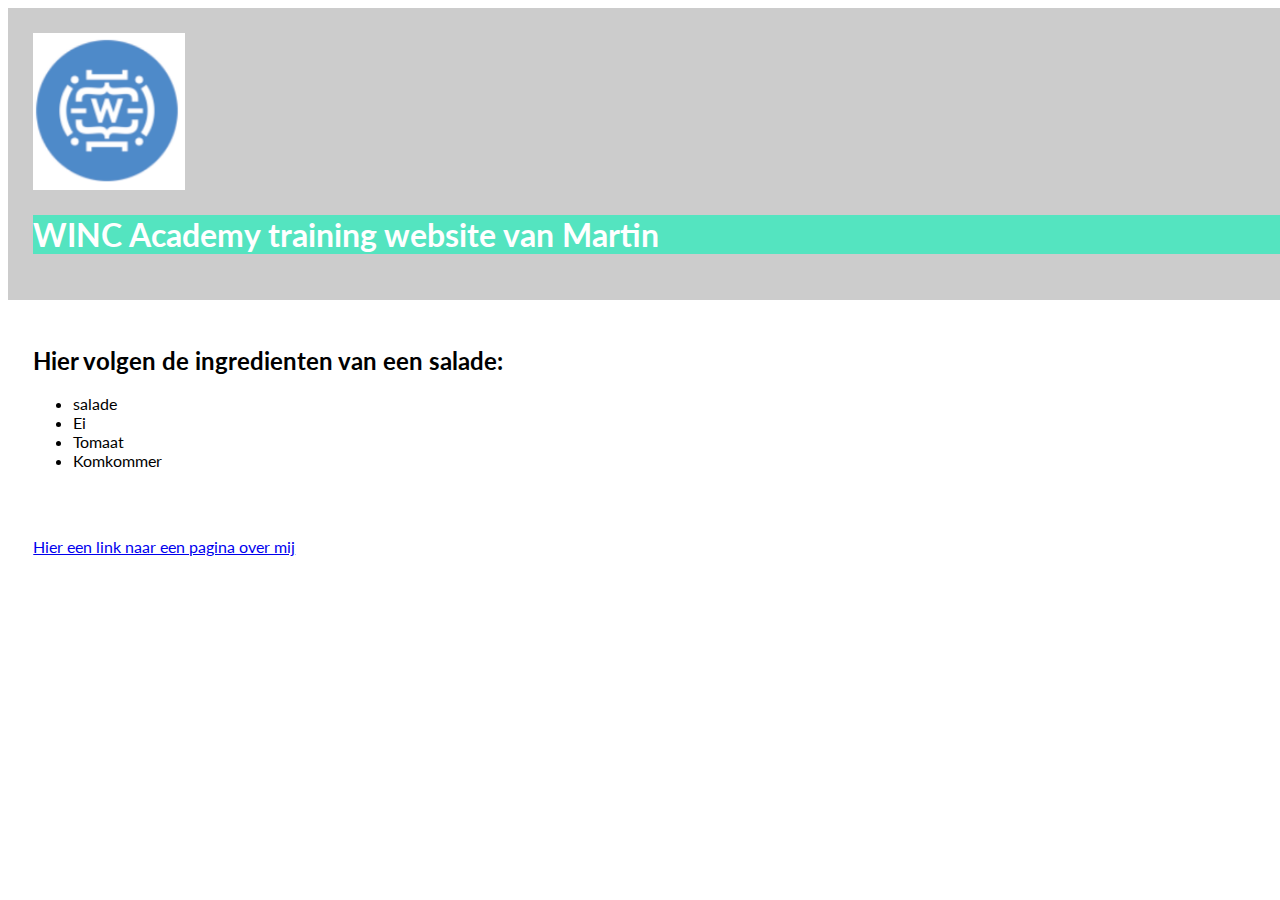
<file: Opdracht_CSS_basics/index.html>
<!DOCTYPE html>
<html>
  <head>
    <link rel="preconnect" href="https://fonts.gstatic.com">
    <link href="https://fonts.googleapis.com/css2?family=Lato&display=swap" rel="stylesheet">
    <link rel="stylesheet" type="text/css" href="styles.css">
    <!-- hier zet je de code in de head tags --> 
    <title> Opdracht: Links, images, lists</title>
  </head>
  <body>
    <header class="responsive-box">  
        <img class="header-image" src="logo.jpg">
        <h1>WINC Academy training website van Martin</h1>
    </header>
      <main class="responsive-box">
        <section>
          <h2>Hier volgen de ingredienten van een salade:</h2>
          <ul>
            <li>salade</li>
            <li>Ei</li>
            <li>Tomaat</li>
            <li>Komkommer</li>
          </ul>
        </section>
      </main>
    <nav class="responsive-box">
      <a href="about.html">Hier een link naar een pagina over mij</a>
      <!-- hier zet je de code in de body tags-->
    </nav>
</body>
</html>
</file>
<file: Opdracht_CSS_basics/styles.css>
/** @format */

body {
    font-family: 'Lato', sans-serif;
    font-optical-sizing: auto;
}

.black-border {
    border: 1px solid black;
}

.responsive-box {
    width: 100%;
    padding: 2%;
}

.header-image{
    width: 12%;
}

.image-container {
   align-content: auto;
   padding-left: 2%;
}

h1 {
    color: white;
    background-color: rgb(84, 228, 192);
}

header {
    background-color: #cccccc;
    width: 100%;
    border-bottom: 2px black
}
</file>
